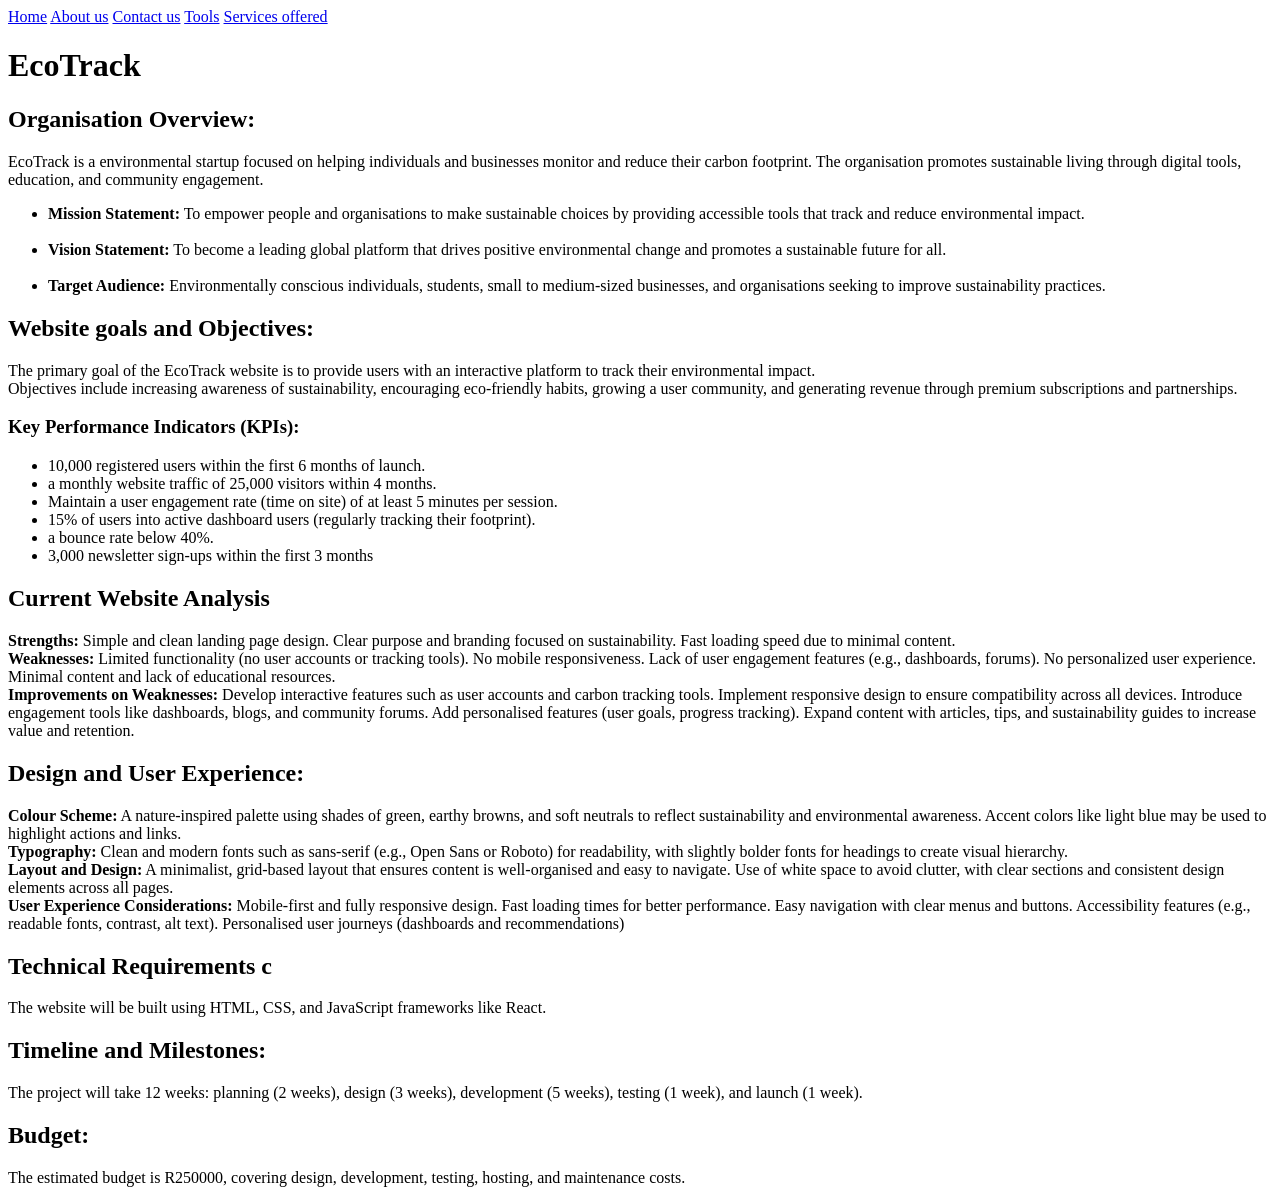
<file: index.html>
<!DOCTYPE html>
<html lang="en">
<head>
    <meta charset="UTF-8">
    <meta name="viewport" content="width=device-width, initial-scale=1.0">
    <title>Home page</title>
    <link rel="stylesheet" href="#style.css">
</head>
<body>
    <div class="container">
  <nav>  <a href="index.html" target="_blank">Home</a>
   <a href="About us.html" target="_blank">About us</a> 
   <a href="contact-us.html" target="_blank">Contact us</a>
    <a href="Tool.html" target="_blank">Tools</a>
    <a href="Services offered.html" target="_blank">Services offered</a>
    </nav>
   <main> <h1>EcoTrack</h1>
    <section class="section">
   <h2>Organisation Overview:</h2> 
<p>EcoTrack is a environmental startup focused on helping individuals and businesses monitor and reduce their carbon footprint. The organisation promotes sustainable living through digital tools, education, and community engagement.</p>
  <ul>
    <li><strong>Mission Statement:</strong> To empower people and organisations to make sustainable choices by providing accessible tools that track and reduce environmental impact.</li> 
<br><li><strong> Vision Statement:</strong> To become a leading global platform that drives positive environmental change and promotes a sustainable future for all. </li>
<br> <li><strong> Target Audience:</strong> Environmentally conscious individuals, students, small to medium-sized businesses, and organisations seeking to improve sustainability practices.</li>
  </ul>
  </section>
  <section class="section">
<h2>Website goals and Objectives:</h2> 
<p>The primary goal of the EcoTrack website is to provide users with an interactive platform to track their environmental impact.<br> Objectives include increasing awareness of sustainability, encouraging eco-friendly habits, growing a user community, and generating revenue through premium subscriptions and partnerships.
<h3>Key Performance Indicators (KPIs):</h3>
<ul>
<li> 10,000 registered users within the first 6 months of launch. </li>
<li> a monthly website traffic of 25,000 visitors within 4 months. </li>
<li> Maintain a user engagement rate (time on site) of at least 5 minutes per session. </li>
<li> 15% of users into active dashboard users (regularly tracking their footprint). </li>
<li> a bounce rate below 40%. </li>
<li> 3,000 newsletter sign-ups within the first 3 months</li>
</ul>
</section>
<section class="section">
<h2>Current Website Analysis</h2>
<p><b>Strengths:</b>

Simple and clean landing page design. 
Clear purpose and branding focused on sustainability. 
Fast loading speed due to minimal content. <br>
<b>Weaknesses:</b>

Limited functionality (no user accounts or tracking tools). 
No mobile responsiveness. 
Lack of user engagement features (e.g., dashboards, forums). 
No personalized user experience. 
Minimal content and lack of educational resources. <br>
<b>Improvements on Weaknesses:</b>

Develop interactive features such as user accounts and carbon tracking tools. 
Implement responsive design to ensure compatibility across all devices. 
Introduce engagement tools like dashboards, blogs, and community forums. 
Add personalised features (user goals, progress tracking). 
Expand content with articles, tips, and sustainability guides to increase value and retention.
</p>
</section>
<section class="section">
<h2>Design and User Experience:</h2> 
<p> <b>Colour Scheme:</b> A nature-inspired palette using shades of green, earthy browns, and soft neutrals to reflect sustainability and environmental awareness. Accent colors like light blue may be used to highlight actions and links. <br>
    <b>Typography:</b> Clean and modern fonts such as sans-serif (e.g., Open Sans or Roboto) for readability, with slightly bolder fonts for headings to create visual hierarchy. <br>
    <b> Layout and Design:</b> A minimalist, grid-based layout that ensures content is well-organised and easy to navigate. Use of white space to avoid clutter, with clear sections and consistent design elements across all pages. <br>
   <b> User Experience Considerations:</b> 
	Mobile-first and fully responsive design. 
	Fast loading times for better performance. 
	Easy navigation with clear menus and buttons. 
	Accessibility features (e.g., readable fonts, contrast, alt text). 
	Personalised user journeys (dashboards and recommendations)
</p>
</section>
<section class="section">
<h2>Technical Requirements c</h2> 
<p>The website will be built using HTML, CSS, and JavaScript frameworks like React. 
</p>
</section>
<section class="section">
<h2>Timeline and Milestones:</h2> 
<p>The project will take 12 weeks: planning (2 weeks), design (3 weeks), development (5 weeks), testing (1 week), and launch (1 week).
</p>
</section>
<section class="section">
<b><h2>Budget:</h2></b>
<p>The estimated budget is R250000, covering design, development, testing, hosting, and maintenance costs.
</p>
</section>
   </main>
</div>
</body>
</html>
</file>
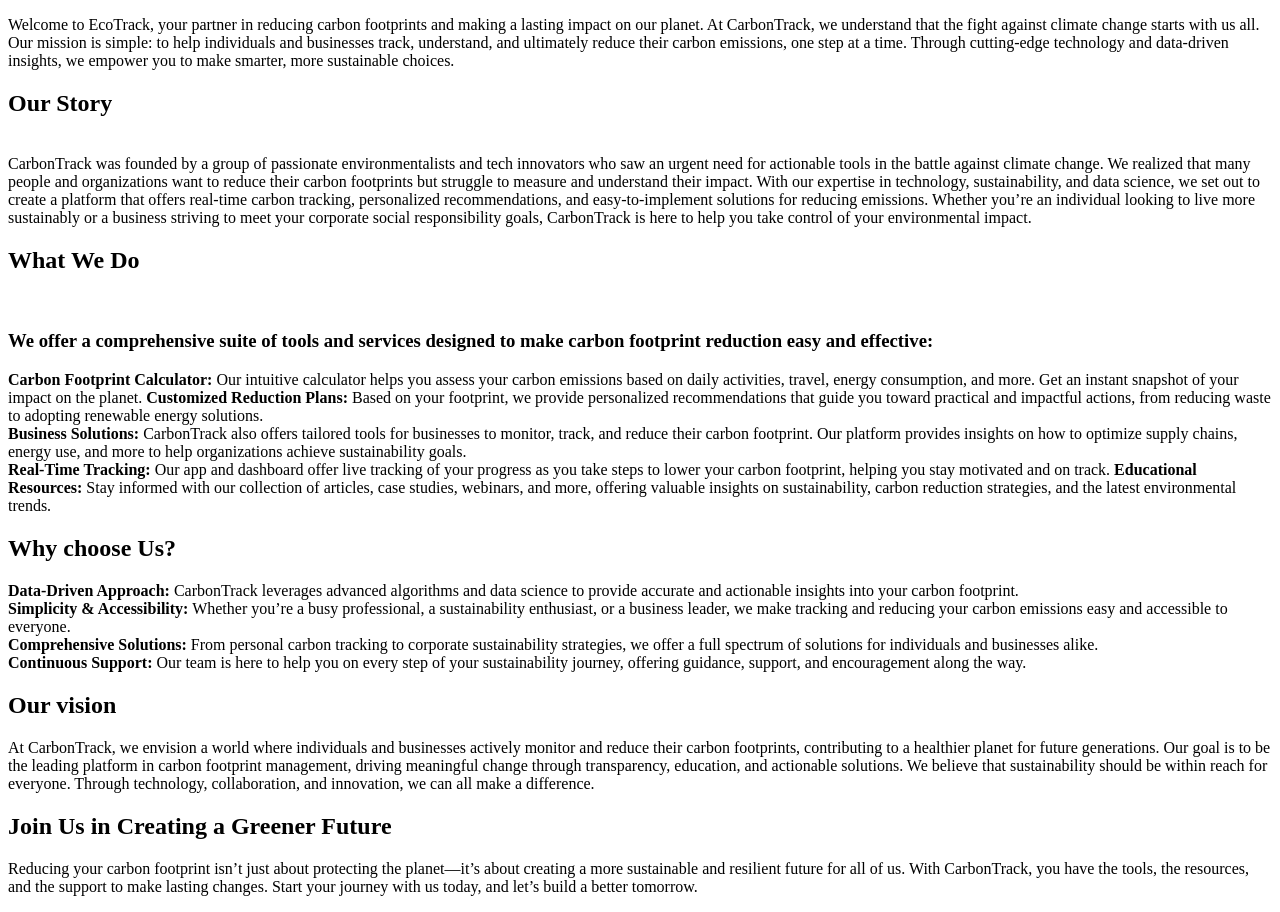
<file: About us.html>
<!DOCTYPE html>
<html lang="en">
<head>
    <meta charset="UTF-8">
    <meta name="viewport" content="width=device-width, initial-scale=1.0">
    <title>About us</title>
     <link rel="stylesheet" href="#style.css">
</head>
<body>
    <p>Welcome to EcoTrack, your partner in reducing carbon footprints and making a lasting impact on our planet.

At CarbonTrack, we understand that the fight against climate change starts with us all. Our mission is simple: to help individuals and businesses track, understand, and ultimately reduce their carbon emissions, one step at a time. Through cutting-edge technology and data-driven insights, we empower you to make smarter, more sustainable choices.

<h2>Our Story</h2><br> 

CarbonTrack was founded by a group of passionate environmentalists and tech innovators who saw an urgent need for actionable tools in the battle against climate change. We realized that many people and organizations want to reduce their carbon footprints but struggle to measure and understand their impact.

With our expertise in technology, sustainability, and data science, we set out to create a platform that offers real-time carbon tracking, personalized recommendations, and easy-to-implement solutions for reducing emissions. Whether you’re an individual looking to live more sustainably or a business striving to meet your corporate social responsibility goals, CarbonTrack is here to help you take control of your environmental impact.

<h2>What We Do</h2><br>

<h3> We offer a comprehensive suite of tools and services designed to make carbon footprint reduction easy and effective:</h3>

<b>Carbon Footprint Calculator:</b> Our intuitive calculator helps you assess your carbon emissions based on daily activities, travel, energy consumption, and more. Get an instant snapshot of your impact on the planet.
<b>Customized Reduction Plans:</b> Based on your footprint, we provide personalized recommendations that guide you toward practical and impactful actions, from reducing waste to adopting renewable energy solutions.<br>
<b>Business Solutions:</b> CarbonTrack also offers tailored tools for businesses to monitor, track, and reduce their carbon footprint. Our platform provides insights on how to optimize supply chains, energy use, and more to help organizations achieve sustainability goals.<br>
<b>Real-Time Tracking:</b> Our app and dashboard offer live tracking of your progress as you take steps to lower your carbon footprint, helping you stay motivated and on track.
<b>Educational Resources:</b> Stay informed with our collection of articles, case studies, webinars, and more, offering valuable insights on sustainability, carbon reduction strategies, and the latest environmental trends.<br>
<h2>Why choose Us?</h2> 
<b>Data-Driven Approach:</b> CarbonTrack leverages advanced algorithms and data science to provide accurate and actionable insights into your carbon footprint.<br>
<b>Simplicity & Accessibility:</b> Whether you’re a busy professional, a sustainability enthusiast, or a business leader, we make tracking and reducing your carbon emissions easy and accessible to everyone.<br>
<b>Comprehensive Solutions:</b> From personal carbon tracking to corporate sustainability strategies, we offer a full spectrum of solutions for individuals and businesses alike.<br>
<b>Continuous Support:</b> Our team is here to help you on every step of your sustainability journey, offering guidance, support, and encouragement along the way.<br>
<h2>Our vision</h2>

At CarbonTrack, we envision a world where individuals and businesses actively monitor and reduce their carbon footprints, contributing to a healthier planet for future generations. Our goal is to be the leading platform in carbon footprint management, driving meaningful change through transparency, education, and actionable solutions.

We believe that sustainability should be within reach for everyone. Through technology, collaboration, and innovation, we can all make a difference.<br>

<h2>Join Us in Creating a Greener Future</h2>

Reducing your carbon footprint isn’t just about protecting the planet—it’s about creating a more sustainable and resilient future for all of us. With CarbonTrack, you have the tools, the resources, and the support to make lasting changes. Start your journey with us today, and let’s build a better tomorrow.</p>
</body>
</html>
</file>
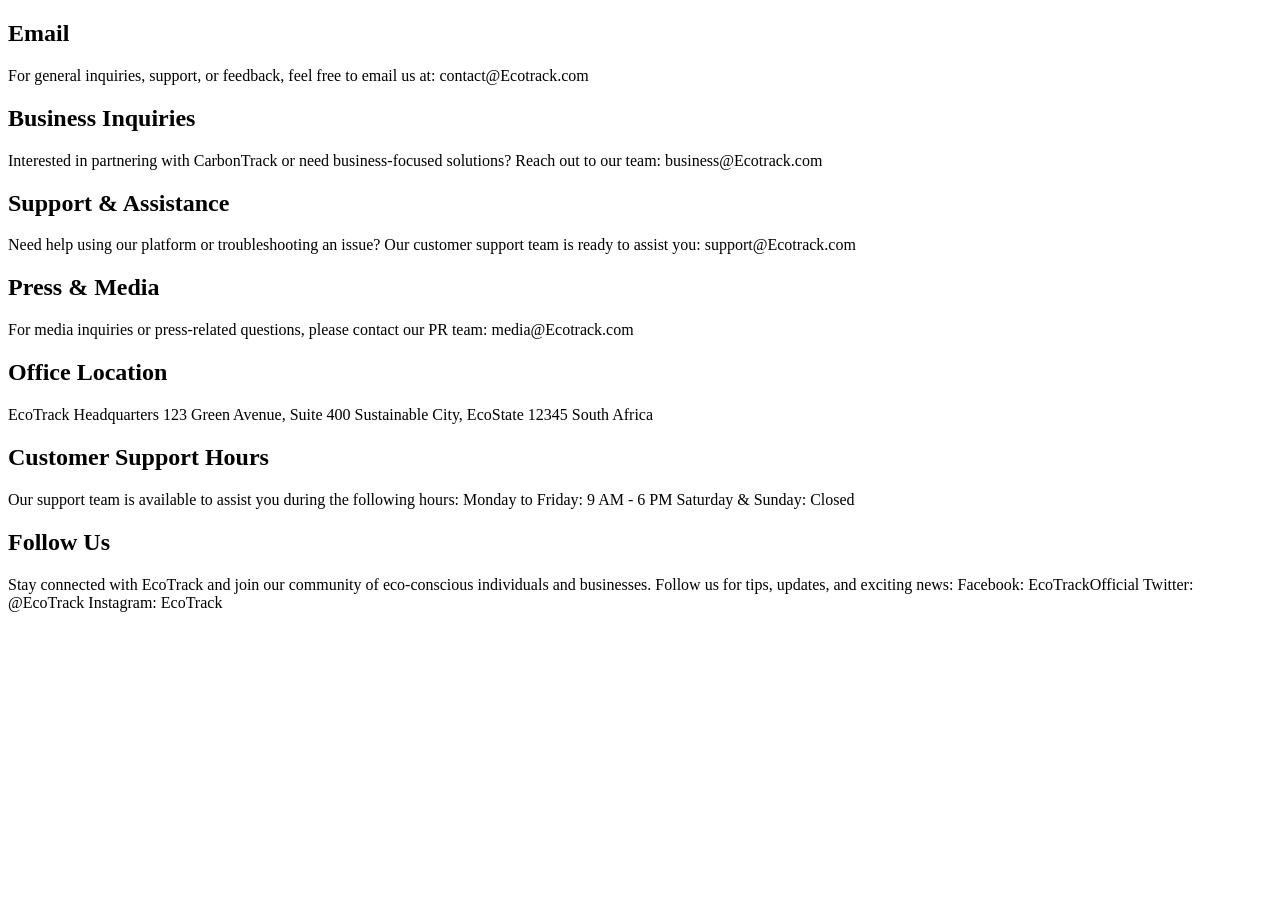
<file: Contact us.html>
<!DOCTYPE html>
<html lang="en">
<head>
    <meta charset="UTF-8">
    <meta name="viewport" content="width=device-width, initial-scale=1.0">
    <title>Contact us</title>
     <link rel="stylesheet" href="#style.css">
</head>
<body>
    <p><h2>Email</h2>
For general inquiries, support, or feedback, feel free to email us at:
contact@Ecotrack.com

<h2>Business Inquiries</h2>
Interested in partnering with CarbonTrack or need business-focused solutions? Reach out to our team:
business@Ecotrack.com

<h2>Support & Assistance</h2>
Need help using our platform or troubleshooting an issue? Our customer support team is ready to assist you:
support@Ecotrack.com

<h2>Press & Media</h2>
For media inquiries or press-related questions, please contact our PR team:
media@Ecotrack.com

<h2>Office Location</h2>

EcoTrack Headquarters
123 Green Avenue, Suite 400
Sustainable City, EcoState 12345
South Africa

<h2>Customer Support Hours</h2>

Our support team is available to assist you during the following hours:
Monday to Friday: 9 AM - 6 PM 
Saturday & Sunday: Closed

<h2>Follow Us</h2>

Stay connected with EcoTrack and join our community of eco-conscious individuals and businesses. Follow us for tips, updates, and exciting news:

Facebook: EcoTrackOfficial
Twitter: @EcoTrack
Instagram: EcoTrack</p>
</body>
</html>
</file>
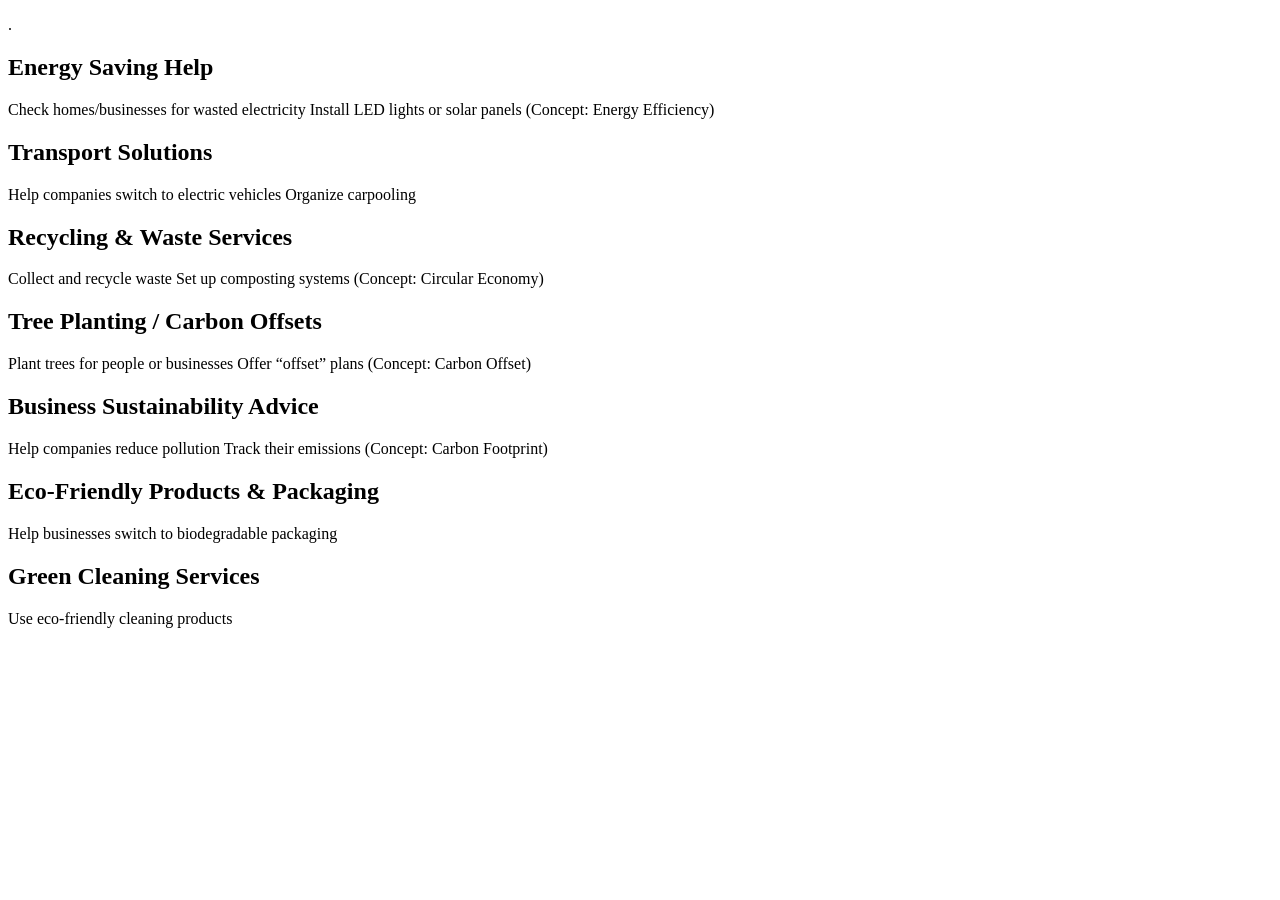
<file: Services offered.html>
<!DOCTYPE html>
<html lang="en">
<head>
    <meta charset="UTF-8">
    <meta name="viewport" content="width=device-width, initial-scale=1.0">
    <title>Document</title>
     <link rel="stylesheet" href="#style.css">
</head>
<body>
   <p>. <h2>Energy Saving Help</h2>

Check homes/businesses for wasted electricity
Install LED lights or solar panels
(Concept: Energy Efficiency)

 <h2>Transport Solutions</h2>

Help companies switch to electric vehicles
Organize carpooling

 <h2>Recycling & Waste Services</h2>

Collect and recycle waste
Set up composting systems
(Concept: Circular Economy)

 <h2>Tree Planting / Carbon Offsets</h2>

Plant trees for people or businesses
Offer “offset” plans
(Concept: Carbon Offset)

 <h2>Business Sustainability Advice</h2>

Help companies reduce pollution
Track their emissions
(Concept: Carbon Footprint)

 <h2>Eco-Friendly Products & Packaging</h2>

Help businesses switch to biodegradable packaging

 <h2>Green Cleaning Services</h2>

Use eco-friendly cleaning products</p> 
</body>
</html>
</file>
